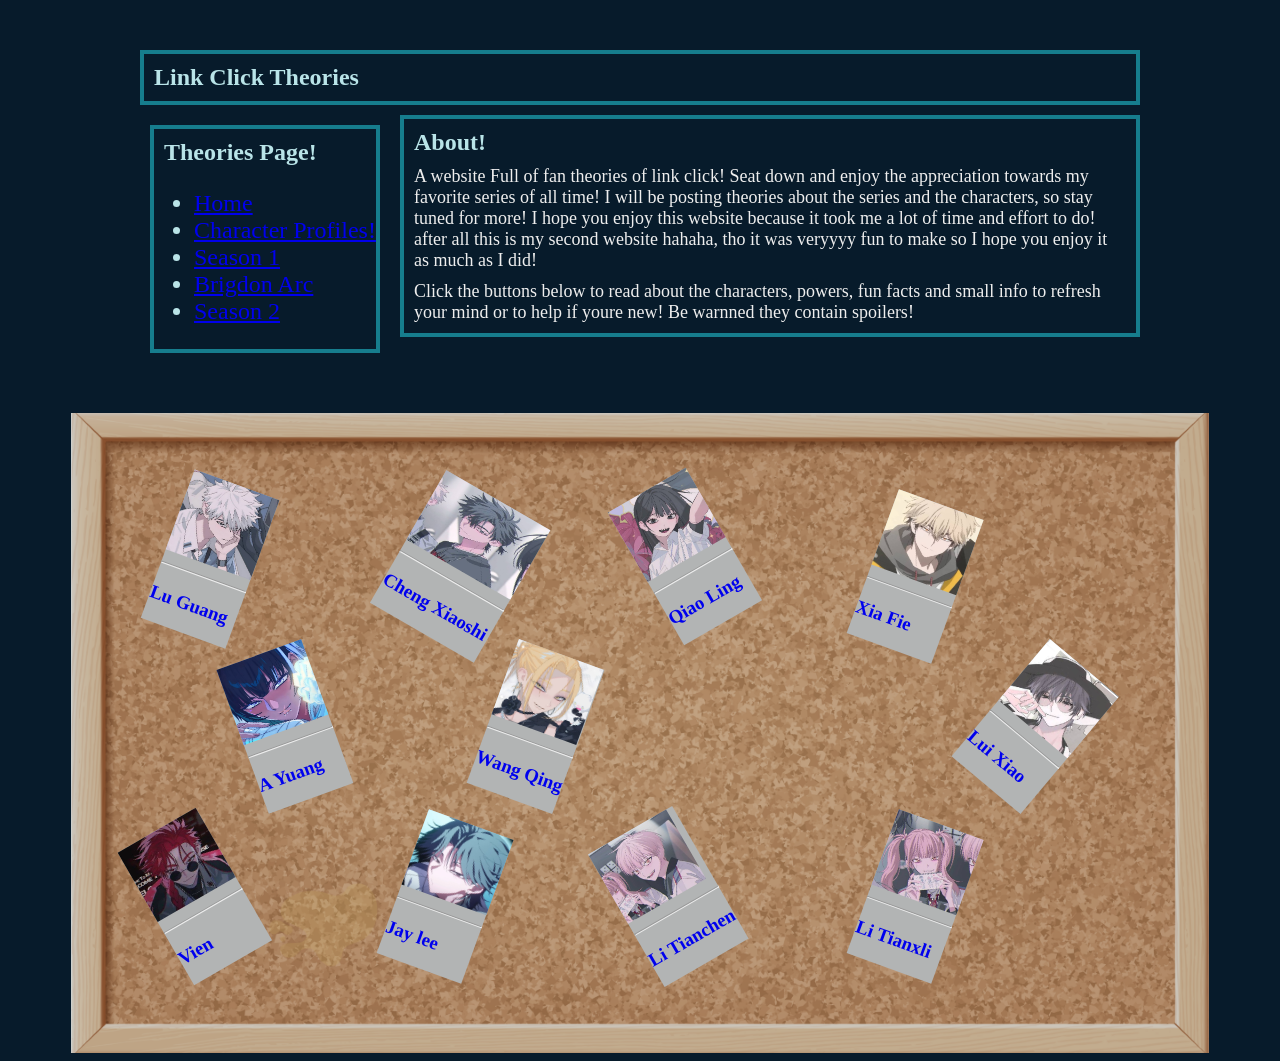
<file: index.html>
<!DOCTYPE html>
<html>
    <head>
        <title>Link Click Theoryies!</title>
        <link rel="stylesheet" href="style.css">
    </head>

    <body>
        <div class="box">

            <header><h1>Link Click Theories</h1></header>

            <nav>
                <h2>Theories Page!</h2>
                <ul>
                    <li><a href="index.html">Home</a></li>
                    <li><a href="characters.html">Character Profiles!</a></li>
                    <li><a href="season1.html">Season 1</a></li>
                    <li><a href="bridon-arc.html">Brigdon Arc</a></li>
                    <li><a href="season2.html">Season 2</a></li>
                </ul>
            </nav>

            <main><h1>About!</h1>
            <p>A website Full of fan theories of link click! Seat down and enjoy the 
                appreciation towards my favorite series of all time! I will be posting theories about the series and the characters, 
                so stay tuned for more! I hope you enjoy this website because it took me a lot of time and effort to do! after all 
                this is my second website hahaha, tho it was veryyyy fun to make so I hope you enjoy it as much as I did!
            </p>
            <p>
                Click the buttons below to read about the characters, powers, fun facts and small info to refresh your mind or to help 
                if youre new! Be warnned they contain spoilers!
            </p>

            </main>
            
        </div>
        <div class="corkboard-container">
            
            <img class="corkboard-img" src="images/corkboard.png" width= 90% height=80% > 
            
            </div>
            <a href="characters.html#lu-guang" class="lu-guang-button">
                <img src="images/lu-guang-pfp.jpg" width= 90px height=85px>
                <hr>
                <h3>Lu Guang</h3> 
            </a>

            <a href="characters.html#cheng-xiaoshi" class="cheng-xiaoshi-button">
                <img src="images/cheng-xiaoshi-pfp.jpg" width= 120px height=80px >
                <hr>
                <h3>Cheng Xiaoshi</h3> 
            </a>

            <a href="characters.html#qiao-ling" class="qiao-ling-button">
                <img src="images/qiao-ling-pfp.jpg" width= 90px height=80px >
                <hr>
                <h3>Qiao Ling</h3> 
            </a>

            <a href="characters.html#felix" class="felix-button">
                <img src="images/felix-pfp.jpg" width= 90px height=80px >
                <hr>
                <h3>Xia Fie</h3> 

            </a>

            <a href="characters.html#vein" class="vein-button">
                <img src="images/vien-pfp.jpg" width= 90px height=80px >
                <hr>
                <h3> Vien </h3> 
            </a>

            <a href="characters.html#jay" class="jay-button">
                <img src="images/jay-pfp.jpg" width= 90px height=80px >
                <hr>
                <h3> Jay lee </h3> 
            </a>

            <a href="characters.html#li-tianchen" class="li-tianchen-button">
                <img src="images/li-tianchen-pfp.jpg" width= 90px height=80px >
                <hr>
                <h3>Li Tianchen</h3> 
            </a>

            <a href="characters.html#li-tianxli" class="li-tianxli-button">
                <img src="images/li-tianxli-pfp.jpg" width= 90px height=80px >
                <hr>
                <h3>Li Tianxli</h3> 
            </a>

            <a href="characters.html#xavier" class="xavier-button">
                <img src="images/Xavier-pfp.jpg" width= 90px height=80px >
                <hr>
                <h3>Lui Xiao</h3> 
            </a>

            <a href="characters.html#a-yang"class="a-yuang-button">
                <img src="images/a-yuang-pfp.jpg" width= 90px height=80px >
                <hr>
                <h3>A Yuang</h3> 
            </a>

            <a href="characters.html#wang-qing" class="wang-qing-button">
                <img src="images/wang-qing-pfp.jpg" width= 90px height=80px >
                <hr>
                <h3>Wang Qing</h3> 
            </a>

        </div>

        

    </body>

</html>
</file>
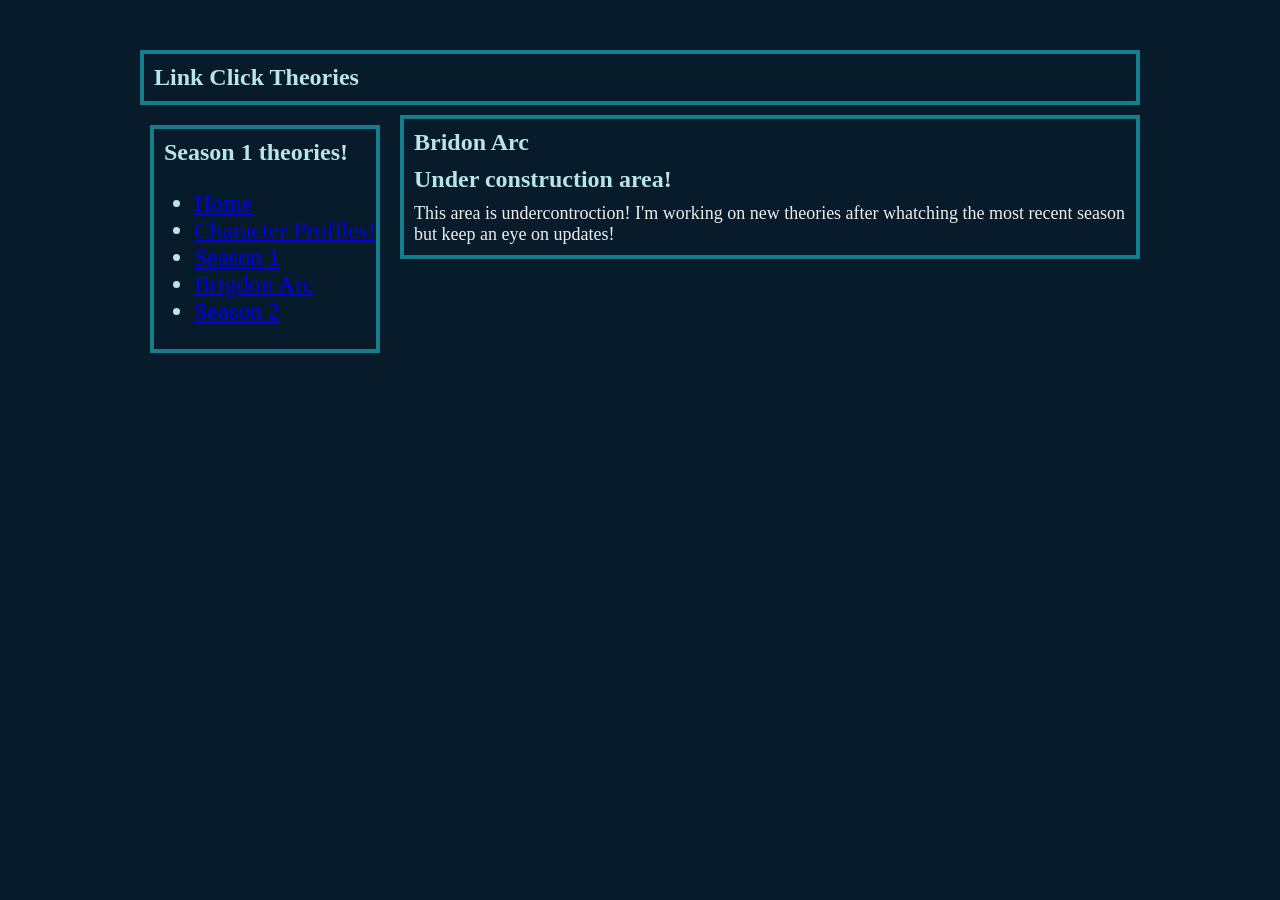
<file: bridon-arc.html>
<!DOCTYPE html>
<html>
    <head>
        <title>Link Click Theoryies!</title>
        <link rel="stylesheet" href="style.css">
    </head>

    <body>
        <div class="box">

            <header><h1>Link Click Theories</h1></header>

            <nav>
                <h2>Season 1 theories! </h2>
                <ul>
                    <li><a href="index.html">Home</a></li>
                    <li><a href="characters.html">Character Profiles!</a></li>
                    <li><a href="season1.html">Season 1</a></li>
                    <li><a href="bridon-arc.html">Brigdon Arc</a></li>
                    <li><a href="season2.html">Season 2</a></li>
                </nav>
            <main><h1>Bridon Arc</h1>
            <p>
            </p>
            <h2>Under construction area!</h2>
            <p> This area is undercontroction! I'm working on new theories after whatching the most recent season but keep an eye on updates!
            </p>

  
            </main>
        </div>
    </body>
</html>
</file>
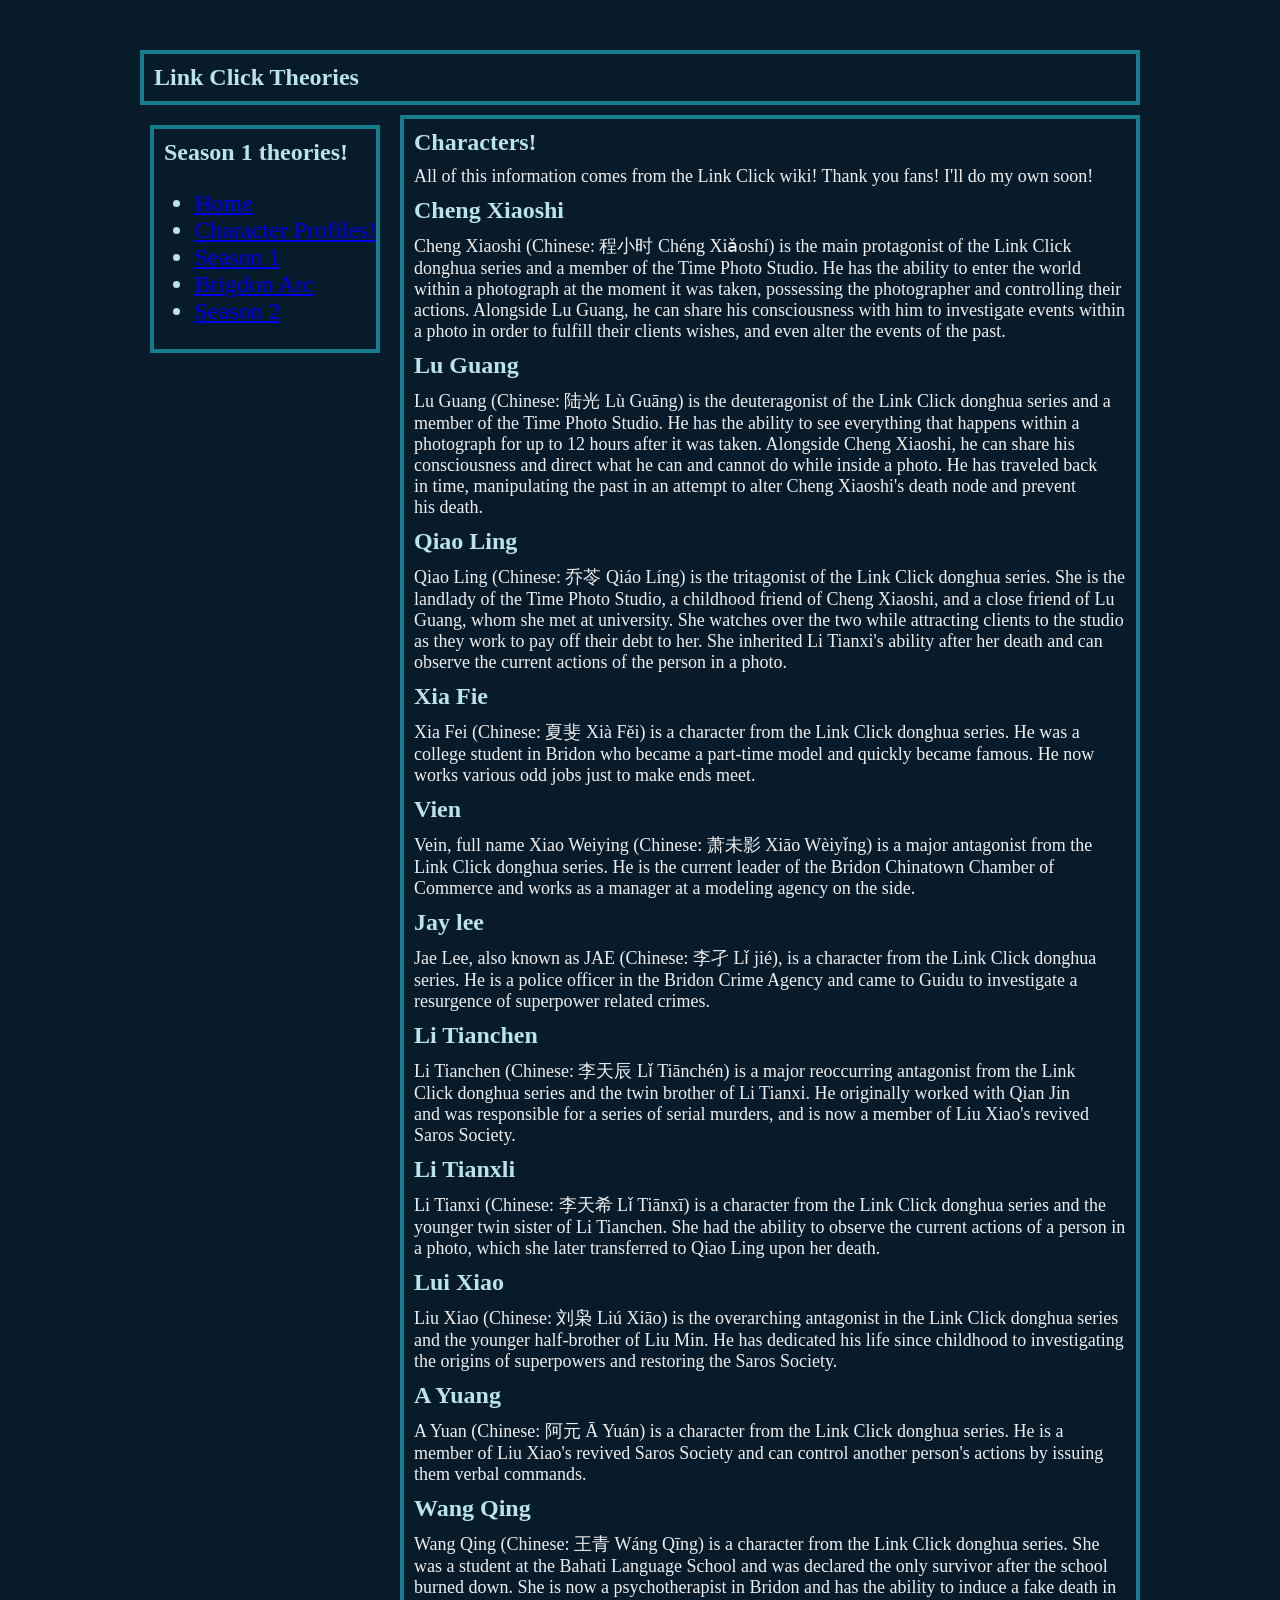
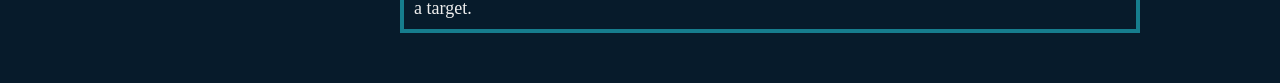
<file: characters.html>
<!DOCTYPE html>
<html>
    <head>
        <title>Link Click Theoryies!</title>
        <link rel="stylesheet" href="style.css">
    </head>

    <body>
        <div class="box">

            <header><h1>Link Click Theories</h1></header>

            <nav>
                <h2>Season 1 theories! </h2>
                <ul>
                    <li><a href="index.html">Home</a></li>
                    <li><a href="characters.html">Character Profiles!</a></li>
                    <li><a href="season1.html">Season 1</a></li>
                    <li><a href="bridon-arc.html">Brigdon Arc</a></li>
                    <li><a href="season2.html">Season 2</a></li>
                </nav>
            <main><h1>Characters! </h1>
            <p> All of this information comes from the Link Click wiki! Thank you fans! I'll do my own soon! </p>

            <h2 id="cheng-xiaoshi">Cheng Xiaoshi</h2>
            <p> 
            Cheng Xiaoshi (Chinese: 程小时 Chéng Xiǎoshí) is the main protagonist of the Link Click donghua series and a member of 
            the Time Photo Studio. He has the ability to enter the world within a photograph at the moment it was taken, possessing 
            the photographer and controlling their actions. Alongside Lu Guang, he can share his consciousness with him to investigate 
            events within a photo in order to fulfill their clients wishes, and even alter the events of the past. 
            </p>

            <h2 id="lu-guang">Lu Guang</h2>
            <p> 
            Lu Guang (Chinese: 陆光 Lù Guāng) is the deuteragonist of the Link Click donghua series and a member of the Time Photo Studio. 
            He has the ability to see everything that happens within a photograph for up to 12 hours after it was taken. Alongside Cheng Xiaoshi, 
            he can share his consciousness and direct what he can and cannot do while inside a photo. He has traveled back in time, manipulating the 
            past in an attempt to alter Cheng Xiaoshi's death node and prevent his death.
            </p>

            <h2 id="qiao-ling">Qiao Ling</h2>
            <p> 
            Qiao Ling (Chinese: 乔苓 Qiáo Líng) is the tritagonist of the Link Click donghua series. She is the landlady of the Time Photo Studio, a 
            childhood friend of Cheng Xiaoshi, and a close friend of Lu Guang, whom she met at university. She watches over the two while attracting 
            clients to the studio as they work to pay off their debt to her. She inherited Li Tianxi's ability after her death and can observe the current
             actions of the person in a photo.

            </p>

            <h2 id="felix">Xia Fie</h2>
            <p> 
            Xia Fei (Chinese: 夏斐 Xià Fěi) is a character from the Link Click donghua series. He was a college student in Bridon who became a part-time model 
            and quickly became famous. He now works various odd jobs just to make ends meet.
            </p>

            <h2 id="vien">Vien</h2>
            <p> 
           Vein, full name Xiao Weiying (Chinese: 萧未影 Xiāo Wèiyǐng) is a major antagonist from the Link Click donghua series. He is the current leader of the
            Bridon Chinatown Chamber of Commerce and works as a manager at a modeling agency on the side.
            </p>

             <h2 id="jay">Jay lee</h2>
            <p> 
           Jae Lee, also known as JAE (Chinese: 李孑 Lǐ jié), is a character from the Link Click donghua series. He is a police officer in the Bridon Crime Agency 
           and came to Guidu to investigate a resurgence of superpower related crimes.
            </p>

            <h2 id="li-tianchen">Li Tianchen</h2>
            <p> 
           Li Tianchen (Chinese: 李天辰 Lǐ Tiānchén) is a major reoccurring antagonist from the Link Click donghua series and the twin brother of Li Tianxi. 
           He originally worked with Qian Jin and was responsible for a series of serial murders, and is now a member of Liu Xiao's revived Saros Society. 
            </p>

            <h2 id="li-tianxli">Li Tianxli</h2>
            <p> 
           Li Tianxi (Chinese: 李天希 Lǐ Tiānxī) is a character from the Link Click donghua series and the younger twin sister of Li Tianchen. She had the ability to 
           observe the current actions of a person in a photo, which she later transferred to Qiao Ling upon her death.
            </p>

            <h2 id="xavier">Lui Xiao</h2>
            <p> 
           Liu Xiao (Chinese: 刘枭 Liú Xiāo) is the overarching antagonist in the Link Click donghua series and the younger half-brother of Liu Min. He has dedicated his 
           life since childhood to investigating the origins of superpowers and restoring the Saros Society.
            </p>

            <h2 id="a-yang">A Yuang</h2>
            <p> 
           A Yuan (Chinese: 阿元 Ā Yuán) is a character from the Link Click donghua series. He is a member of Liu Xiao's revived Saros Society and can control 
           another person's actions by issuing them verbal commands. 
            </p>

            <h2 id="wang-qing">Wang Qing</h2>
            <p> 
           Wang Qing (Chinese: 王青 Wáng Qīng) is a character from the Link Click donghua series. She was a student at the Bahati Language School and was 
           declared the only survivor after the school burned down. She is now a psychotherapist in Bridon and has the ability to induce a fake death in a target.
            </p>

            </main>
        </div>
    </body>
</html>
</file>
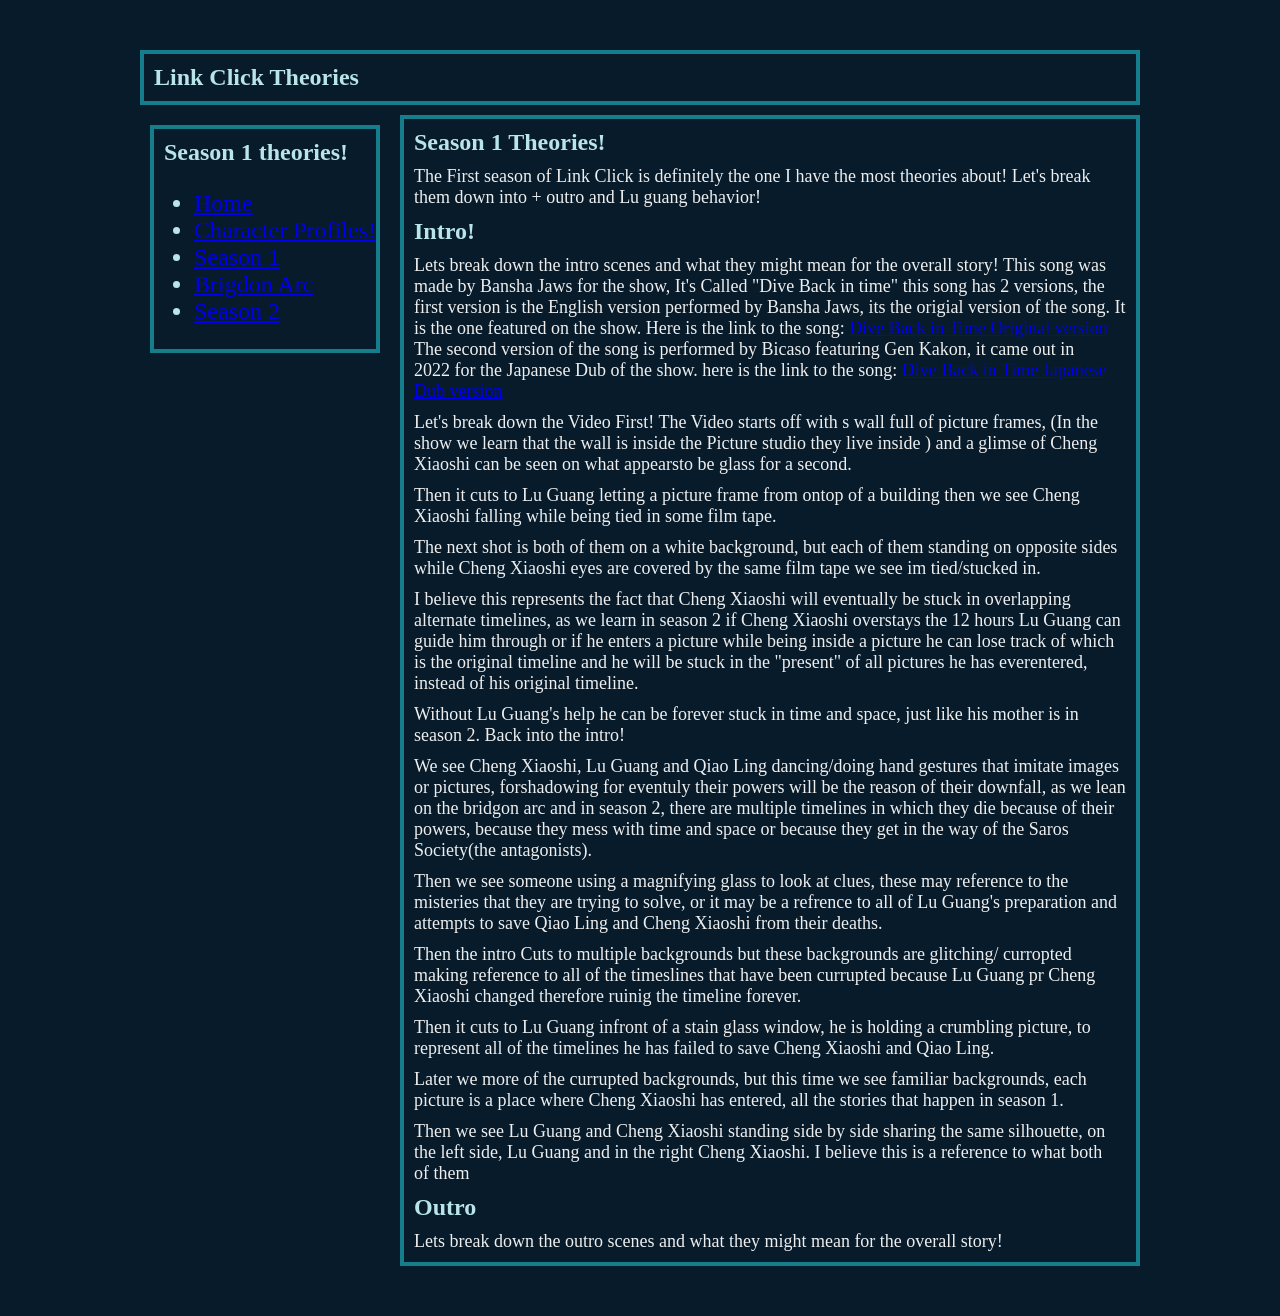
<file: season1.html>
<!DOCTYPE html>
<html>
    <head>
        <title>Link Click Theoryies!</title>
        <link rel="stylesheet" href="style.css">
    </head>

    <body>
        <div class="box">

            <header><h1>Link Click Theories</h1></header>

            <nav>
                <h2>Season 1 theories! </h2>
                <ul>
                    <li><a href="index.html">Home</a></li>
                    <li><a href="characters.html">Character Profiles!</a></li>
                    <li><a href="season1.html">Season 1</a></li>
                    <li><a href="bridon-arc.html">Brigdon Arc</a></li>
                    <li><a href="season2.html">Season 2</a></li>
                </nav>
            <main><h1>Season 1 Theories!</h1>
            <p>The First season of Link Click is definitely the one I have the most theories about!
                Let's break them down into + outro and Lu guang behavior!
            </p>
            <h2>Intro!</h2>
            <p> Lets break down the intro scenes and what they might mean for the overall story!
                This song was made by Bansha Jaws for the show, It's Called "Dive Back in time"
                this song has 2 versions, the first version is the English version performed by Bansha Jaws, its the origial version of the song. It is the one 
                featured on the show.
                Here is the link to the song: <a href="https://www.youtube.com/watch?v=ZLohm-ccthY&list=RDZLohm-ccthY&start_radio=1">Dive Back in Time Original version</a>

                The second version of the song is performed by Bicaso featuring Gen Kakon, it came out in 2022 for the Japanese Dub of the show.
                here is the link to the song: <a href="https://www.youtube.com/watch?v=EBimS-0GQH0&list=RDEBimS-0GQH0&start_radio=1">Dive Back in Time Japanese Dub version</a>
            </p>
            <p>
                Let's break down the Video First!

                The Video starts off with s wall full of picture frames, (In the show we learn that the wall is inside the Picture studio they live inside
                ) and a glimse of Cheng Xiaoshi can be seen on what appearsto be glass for a second.</p>
                <p> Then it cuts to Lu Guang letting a picture frame from ontop of a building
                then we see Cheng Xiaoshi falling while being tied in some film tape.</p> 
                <p>The next shot is both of them on a white background, but each of them standing on opposite sides while Cheng Xiaoshi 
                eyes are covered by the same film tape we see im tied/stucked in.</p> 
                <p>I believe this represents the fact that Cheng Xiaoshi will eventually be stuck in overlapping alternate timelines, as we learn in season 2
                if Cheng Xiaoshi overstays the 12 hours Lu Guang can guide him through or if he enters a picture while being inside a picture
                he can lose track of which is the original timeline and he will be stuck in the "present" of all pictures he has everentered, instead of his original timeline.</p>
                <p>Without Lu Guang's help he can be forever stuck in time and space, just like his mother is in season 2. Back into the intro!</p>
               <p> We see Cheng Xiaoshi, Lu Guang and Qiao Ling dancing/doing hand gestures that imitate images or pictures, forshadowing for eventuly their powers will
                be the reason of their downfall, as we lean on the bridgon arc and in season 2, there are multiple timelines in which they die
                because of their powers, because they mess with time and space or because they get in the way of the Saros Society(the antagonists).</p>
               <p> Then we see someone using a magnifying glass to look at clues, these may reference to the misteries that they are trying to solve, or it may be a refrence
                to all of Lu Guang's preparation and attempts to save Qiao Ling and Cheng Xiaoshi from their deaths.</p> 
                <p>Then the intro Cuts to multiple backgrounds but these backgrounds are glitching/ curropted
                making reference to all of the timeslines that have been currupted because Lu Guang pr Cheng Xiaoshi changed therefore ruinig the timeline forever.</p>
               <p> Then it cuts to Lu Guang infront of a stain glass window, he is holding a crumbling picture, to represent all of the timelines he has failed to save Cheng Xiaoshi and Qiao Ling.</p>
                <p>Later we more of the currupted backgrounds, but this time we see familiar backgrounds, each picture is a place where Cheng Xiaoshi has entered, all the stories that happen in season 1.</p>
                <p>Then we see Lu Guang and Cheng Xiaoshi standing side by side sharing the same silhouette, on the left side, Lu Guang and in the right Cheng Xiaoshi. I believe this is a reference to what both of them </p>
            <h2>Outro</h2>
            <p> Lets break down the outro scenes and what they might mean for the overall story!
            </p>
            </main>
        </div>
    </body>
</html>
</file>
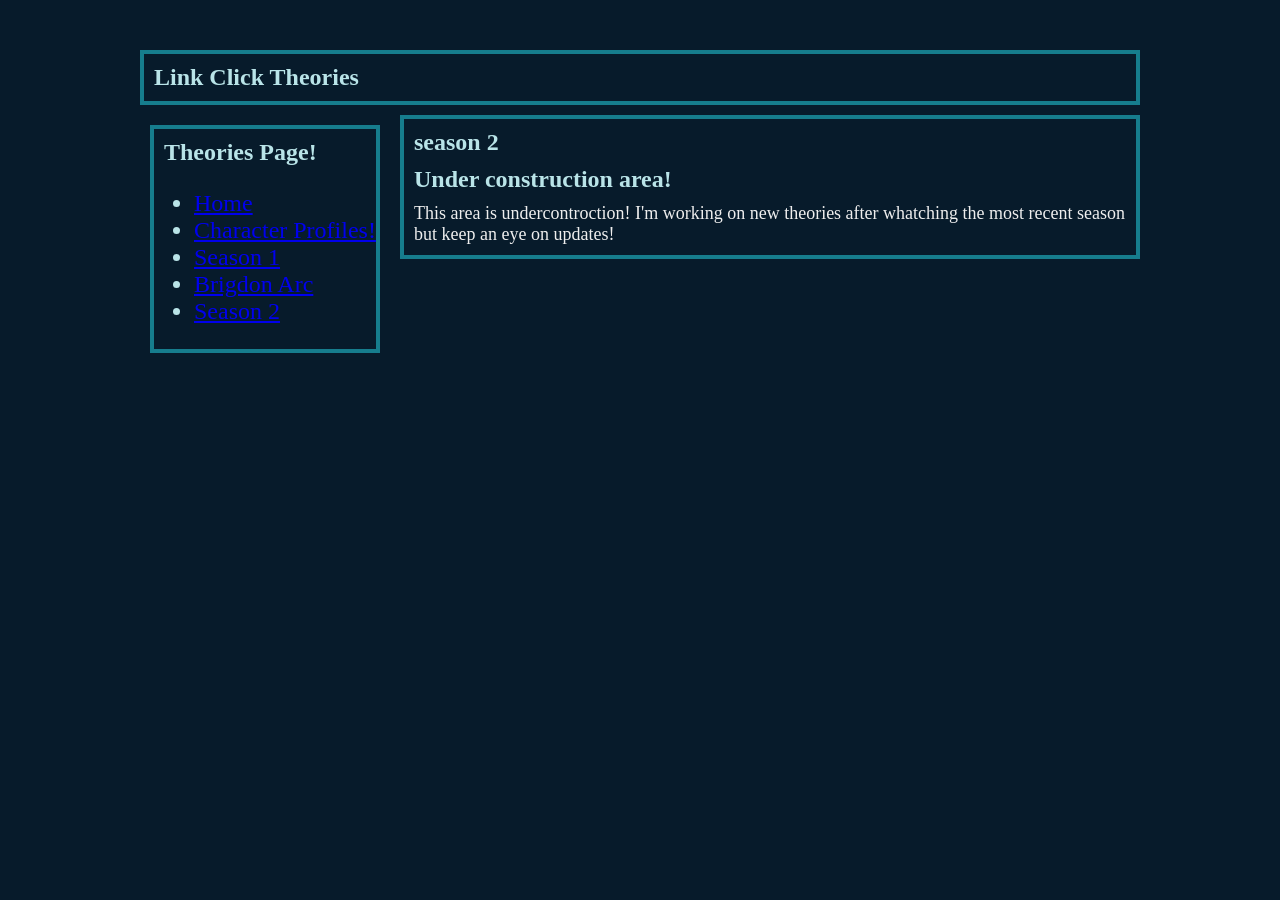
<file: season2.html>
<!DOCTYPE html>
<html>
    <head>
        <title>Link Click Theoryies!</title>
        <link rel="stylesheet" href="style.css">
    </head>

    <body>
        <div class="box">

            <header><h1>Link Click Theories</h1></header>

            <nav>
                <h2>Theories Page! </h2>
                <ul>
                    <li><a href="index.html">Home</a></li>
                    <li><a href="characters.html">Character Profiles!</a></li>
                    <li><a href="season1.html">Season 1</a></li>
                    <li><a href="bridon-arc.html">Brigdon Arc</a></li>
                    <li><a href="season2.html">Season 2</a></li>
                </nav>
            <main><h1>season 2</h1>
            <p>
            </p>
            <h2>Under construction area!</h2>
            <p> This area is undercontroction! I'm working on new theories after whatching the most recent season but keep an eye on updates!
            </p>

  
            </main>
        </div>
    </body>
</html>
</file>
<file: style.css>
@layer character-button-layer, corkboard-layer;
 .box{
        max-width: 1000px;
        margin: 50px auto;
        display: grid;
        grid-gap: 10px;
        grid-template-columns: 250px auto;
    }
    header,nav,main,footer{ 
        border: #167D8D 4px solid;
    }
    header{
        grid-column: 1/4;
        grid-row: 1/2;
    }
    nav{
        grid-column: 1/2;
        grid-row: 2/2;
        height: max-content;
    }
    main{
        grid-column: 2/4;
        grid-row: 2/3;
        height: max-content;
    }

    footer{
        grid-column: 2/4;
        grid-row: 3/4;
    
    }

    body {
        background-color: #071B2B;
    }
    h2,h1,nav{
        color: #B9E4E8;
        font-size:x-large;
        margin: 10px;
    }
    p{
        font-size: large;
        color: #EEEEEE;
        text-wrap: pretty;
        margin: 10px;
    }
    ::selection{
        background-color: #167D8D;
    }
    html{
        scrollbar-color: #071B2B #55A9A0;
        scrollbar-width: rounded;
        scroll-behavior: smooth;
    }
    .corkboard-img{
        filter: opacity(80%);
    }
    @layer corkboard-layer{
        .corkboard-container{
            display: flex;
            justify-content: center;
            align-items: center;
            gap: 60px ;
        }
    }
    
    @layer character-button-layer{
        .lu-guang-button{
            display: block;
            position:absolute;
            top: 480px;
            left: 165px;
            z-index: 10;
            background-color: #b2b4b4;
            transform: rotate(20deg);
            text-decoration: none;
        }
    
    }
    @layer character-button-layer{
        .cheng-xiaoshi-button{
            display: block;
            position:absolute;
            top: 490px;
            left: 400px;
            z-index: 10;
            background-color: #b2b4b4;
            transform: rotate(30deg);
            text-decoration: none;
        }
    
    }
        @layer character-button-layer{
        .qiao-ling-button{
            display: block;
            position:absolute;
            top: 480px;
            left: 640px;
            z-index: 10;
            background-color: #b2b4b4;
            transform: rotate(-30deg);
            text-decoration: none;
        }
    
    }
            @layer character-button-layer{
        .felix-button{
            display: block;
            position:absolute;
            top: 500px;
            left: 870px;
            z-index: 10;
            background-color: #b2b4b4;
            transform: rotate(20deg);
            text-decoration: none;
        }
    }
            @layer character-button-layer{
        .vein-button{
            display: block;
            position:absolute;
            top: 820px;
            left: 150px;
            z-index: 10;
            background-color: #b2b4b4;
            transform: rotate(-30deg);
            text-decoration: none;
        }
    }
            @layer character-button-layer{
        .jay-button{
            display: block;
            position:absolute;
            top: 820px;
            left: 400px;
            z-index: 10;
            background-color: #b2b4b4;
            transform: rotate(20deg);
            text-decoration: none;
        }
    }
            @layer character-button-layer{
        .li-tianchen-button{
            display: block;
            position:absolute;
            top: 820px;
            left: 620px;
            z-index: 10;
            background-color: #b2b4b4;
            transform: rotate(-30deg);
            text-decoration: none;
        }
    }
            @layer character-button-layer{
        .li-tianxli-button{
            display: block;
            position:absolute;
            top: 820px;
            left: 870px;
            z-index: 10;
            background-color: #b2b4b4;
            transform: rotate(20deg);
            text-decoration: none;
        }
    }
             @layer character-button-layer{
        .xavier-button{
            display: block;
            position:absolute;
            top: 650px;
            left: 990px;
            z-index: 10;
            background-color: #b2b4b4;
            transform: rotate(40deg);
            text-decoration: none;
        }
    }
            @layer character-button-layer{
        .a-yuang-button{
            display: block;
            position:absolute;
            top: 650px;
            left: 240px;
            z-index: 10;
            background-color: #b2b4b4;
            transform: rotate(-20deg);
            text-decoration: none;
        }
    }

            @layer character-button-layer{
        .wang-qing-button{
            display: block;
            position:absolute;
            top: 650px;
            left: 490px;
            z-index: 10;
            background-color: #b2b4b4;
            transform: rotate(20deg);
            text-decoration: none;
        }
    }
</file>
